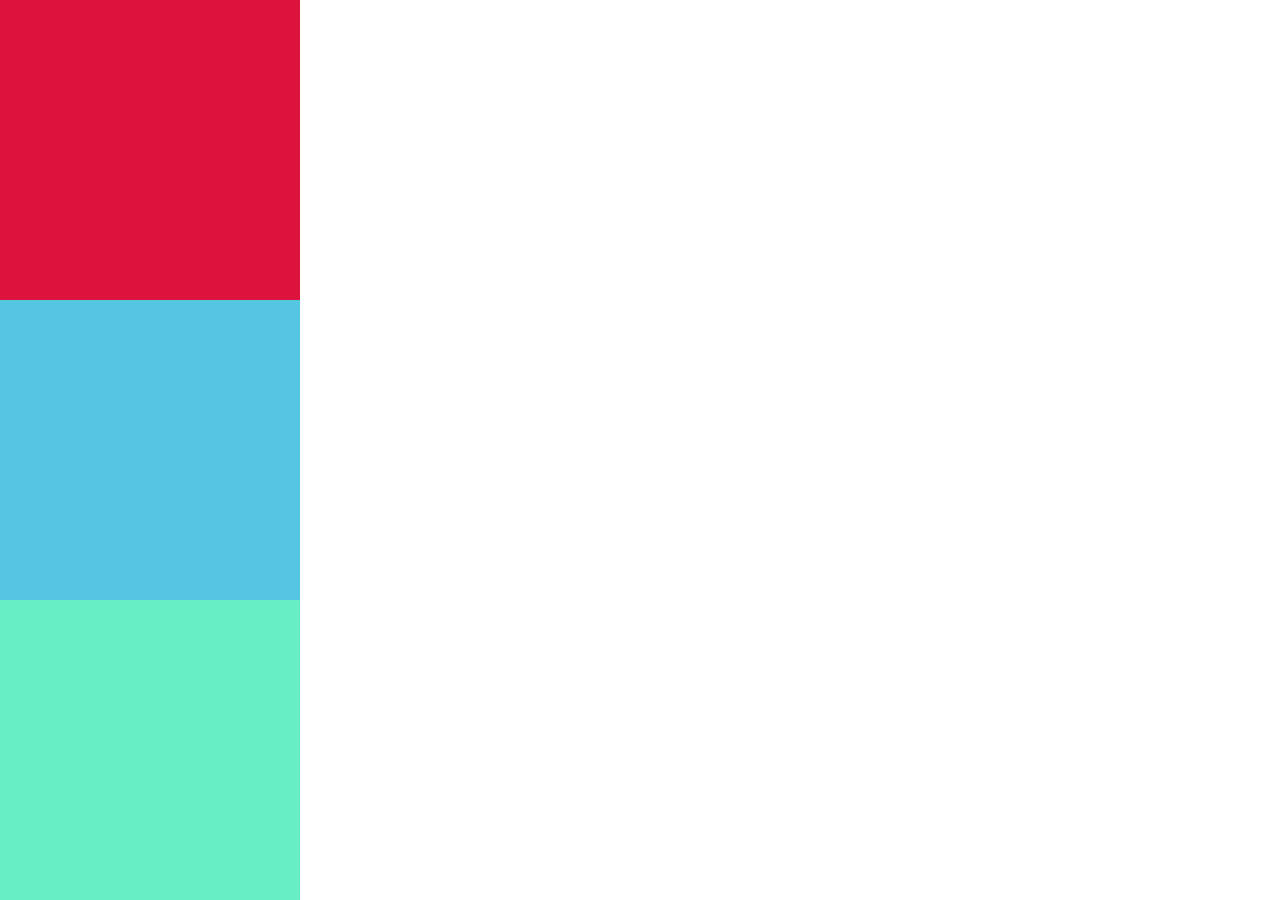
<file: element2/index.html>
<!DOCTYPE html>
<html lang="en">
<head>
    <meta charset="UTF-8">
    <meta name="viewport" content="width=device-width, initial-scale=1.0">
    <title>test1</title>
    <link rel="stylesheet" href="style.css">
    <link rel="stylesheet" href="../main.css">
</head>
<body>
    <div id="box1"></div>
    <div id="box2"></div>
    <div id="box3"></div>

    <script src="https://cdnjs.cloudflare.com/ajax/libs/gsap/3.13.0/gsap.min.js" integrity="sha512-NcZdtrT77bJr4STcmsGAESr06BYGE8woZdSdEgqnpyqac7sugNO+Tr4bGwGF3MsnEkGKhU2KL2xh6Ec+BqsaHA==" crossorigin="anonymous" referrerpolicy="no-referrer"></script>
    <script src="script.js"></script>
</body>
</html>
</file>
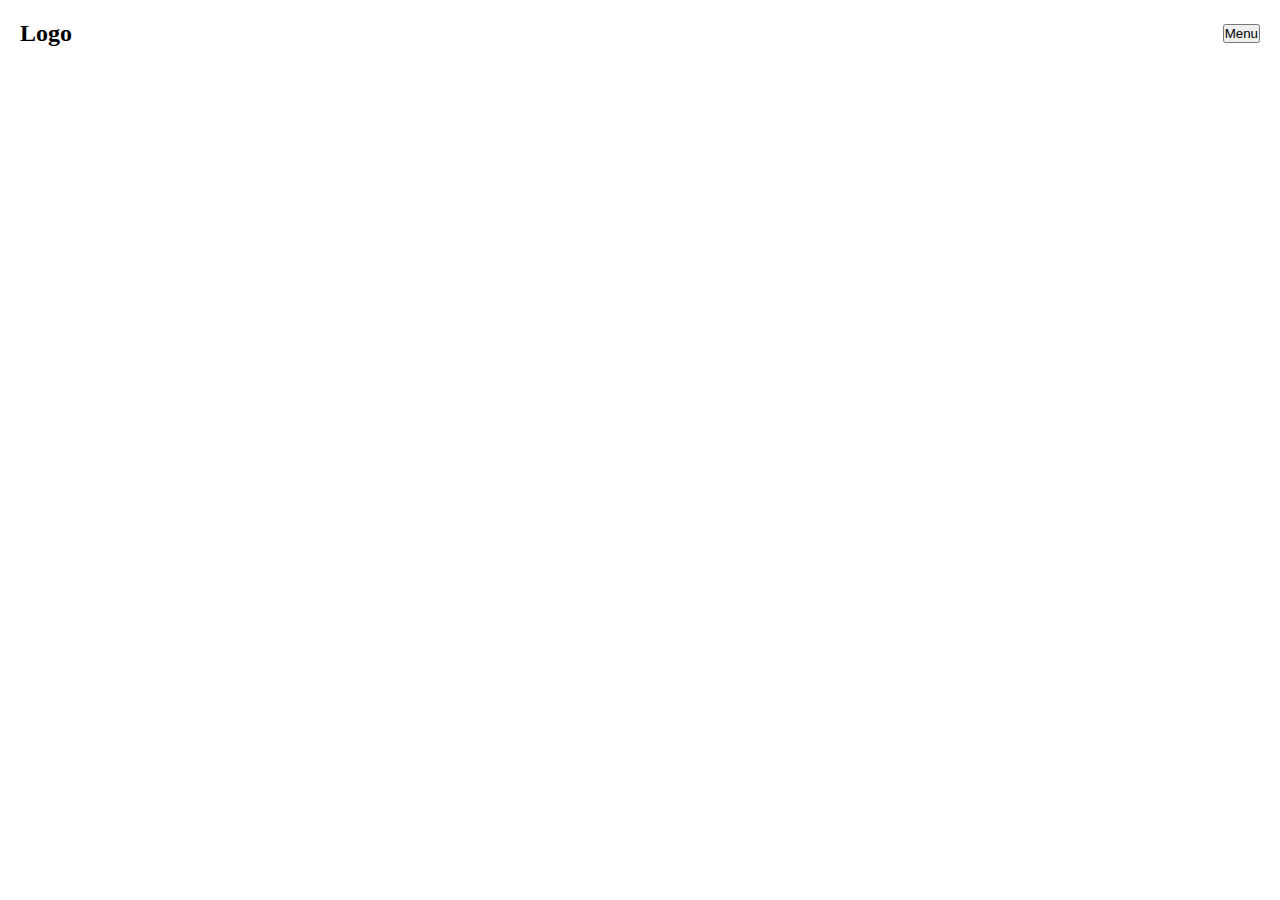
<file: leftMenu/index.html>
<!DOCTYPE html>
<html lang="en">
<head>
    <meta charset="UTF-8">
    <meta name="viewport" content="width=device-width, initial-scale=1.0">
    <title>test2</title>
    <link rel="stylesheet" href="style.css">
    <link rel="stylesheet" href="../main.css">
</head>
<body>
    <div id="main">
        <nav>
            <h2>
                Logo
            </h2>
            <button id="menu">Menu</button>
        </nav>
        <div id="full">
            <h4>Home</h4>
            <h4>Product</h4>
            <h4>About</h4>
            <h4>Contact</h4>

            <i><svg xmlns="http://www.w3.org/2000/svg" width="24" height="24" viewBox="0 0 24 24"><path fill="#000" d="m12 13.4l-4.9 4.9q-.275.275-.7.275t-.7-.275t-.275-.7t.275-.7l4.9-4.9l-4.9-4.9q-.275-.275-.275-.7t.275-.7t.7-.275t.7.275l4.9 4.9l4.9-4.9q.275-.275.7-.275t.7.275t.275.7t-.275.7L13.4 12l4.9 4.9q.275.275.275.7t-.275.7t-.7.275t-.7-.275z"/></svg></i>
        </div>
    </div>

    <script src="https://cdnjs.cloudflare.com/ajax/libs/gsap/3.13.0/gsap.min.js" integrity="sha512-NcZdtrT77bJr4STcmsGAESr06BYGE8woZdSdEgqnpyqac7sugNO+Tr4bGwGF3MsnEkGKhU2KL2xh6Ec+BqsaHA==" crossorigin="anonymous" referrerpolicy="no-referrer"></script>
    <script src="script.js"></script>
</body>
</html>
</file>
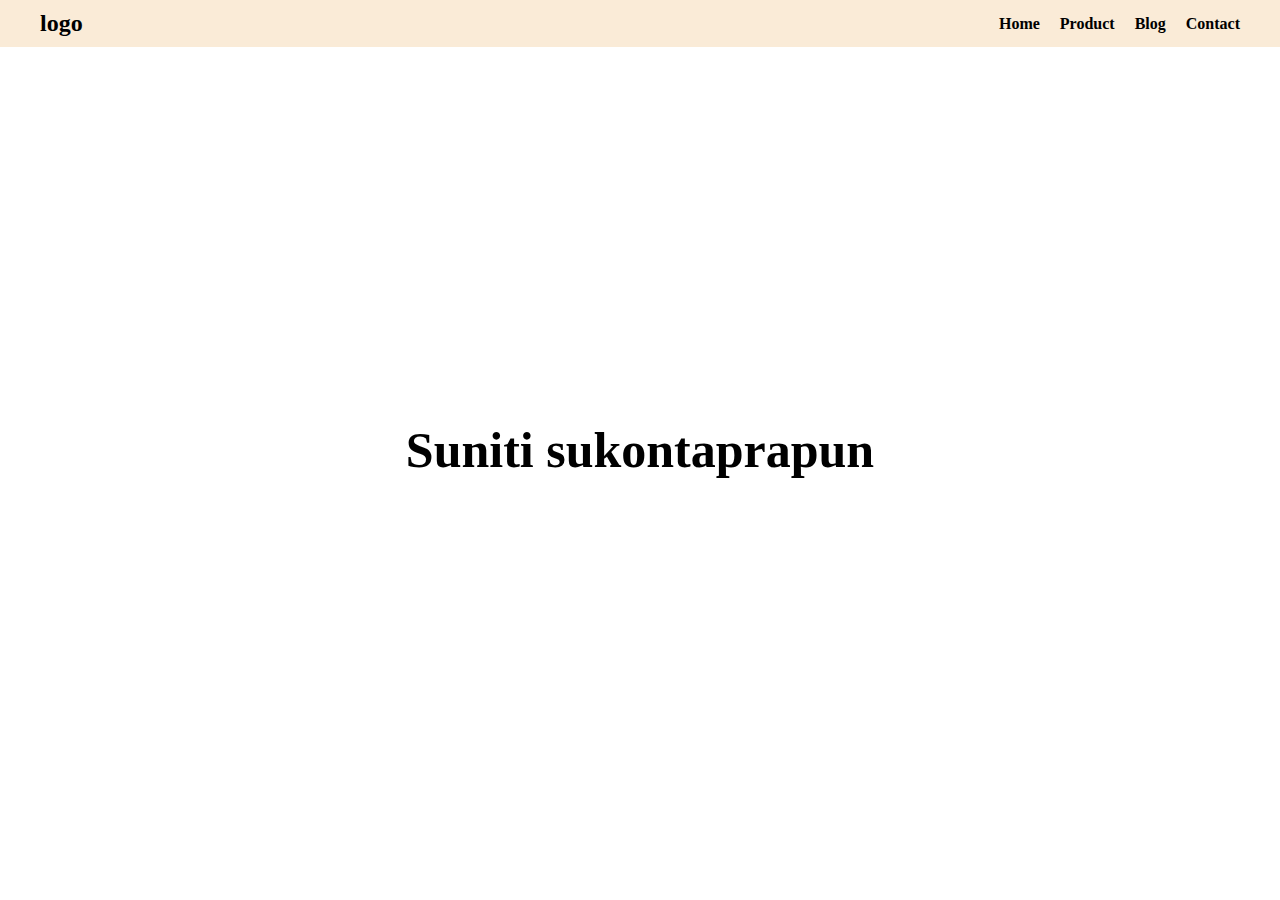
<file: nav/index.html>
<!DOCTYPE html>
<html lang="en">
<head>
    <meta charset="UTF-8">
    <meta name="viewport" content="width=device-width, initial-scale=1.0">
    <title>nav</title>
    <link rel="stylesheet" href="style.css">
    <link rel="stylesheet" href="../main.css">
</head>
<body>
    <nav id="nav">
        <h2>logo</h2>
        <div id="path2">
            <h4 id="box1">Home</h4>
            <h4 id="box2">Product</h4>
            <h4 id="box3">Blog</h4>
            <h4 id="box3">Contact</h4>
        </div>
    </nav>

    <h1>Suniti sukontaprapun</h1>
    
    <script src="https://cdnjs.cloudflare.com/ajax/libs/gsap/3.13.0/gsap.min.js" integrity="sha512-NcZdtrT77bJr4STcmsGAESr06BYGE8woZdSdEgqnpyqac7sugNO+Tr4bGwGF3MsnEkGKhU2KL2xh6Ec+BqsaHA==" crossorigin="anonymous" referrerpolicy="no-referrer"></script>
    <script src="script.js"></script>
</body>
</html>
</file>
<file: element2/style.css>
#box1 {
    width: 300px;
    height: 300px;
    background-color: crimson;
}

#box2 {
    width: 300px;
    height: 300px;
    background-color: rgb(85, 198, 226);
}

#box3 {
    width: 300px;
    height: 300px;
    background-color: rgb(103, 238, 197);
}
</file>
<file: main.css>
* {
    margin: 0;
    padding: 0;
    box-sizing: border-box;
}
</file>
<file: leftMenu/style.css>
body {
    overflow-x: hidden;
}

nav {
    display: flex;
    align-items: center;
    justify-content: space-between;
    padding: 20px;
}

#full{
    height: 100%;
    width: 30%;
    position: absolute;
    background-color: rgba(0, 255, 255, 0.459);
    top: 0;
    right: -30%;
    padding: 50px;

    h4 {
        font-size: 6rem;
        font-weight: 200;
        margin-bottom: 10px;
    }

    i {
        position: absolute;
        top:  0;
        right: 0;
        width: 50px;
        height: 50px;
        display: flex;
        align-items: center;
        justify-content: center;
        margin: 20px;
        background-color: white;
        border-radius: 50%;
        cursor: pointer;
    }
}
</file>
<file: nav/style.css>
#nav {
    display: flex;
    align-items: center;
    justify-content: space-between;
    padding: 10px 40px;
    background-color: antiquewhite;

    #path2 {
        display: flex;
        gap: 20px;
    }
}

h1 {
    position: absolute;
    top: 50%;
    left: 50%;
    transform: translate(-50%, -50%);
    font-size: 50px;
}
</file>
